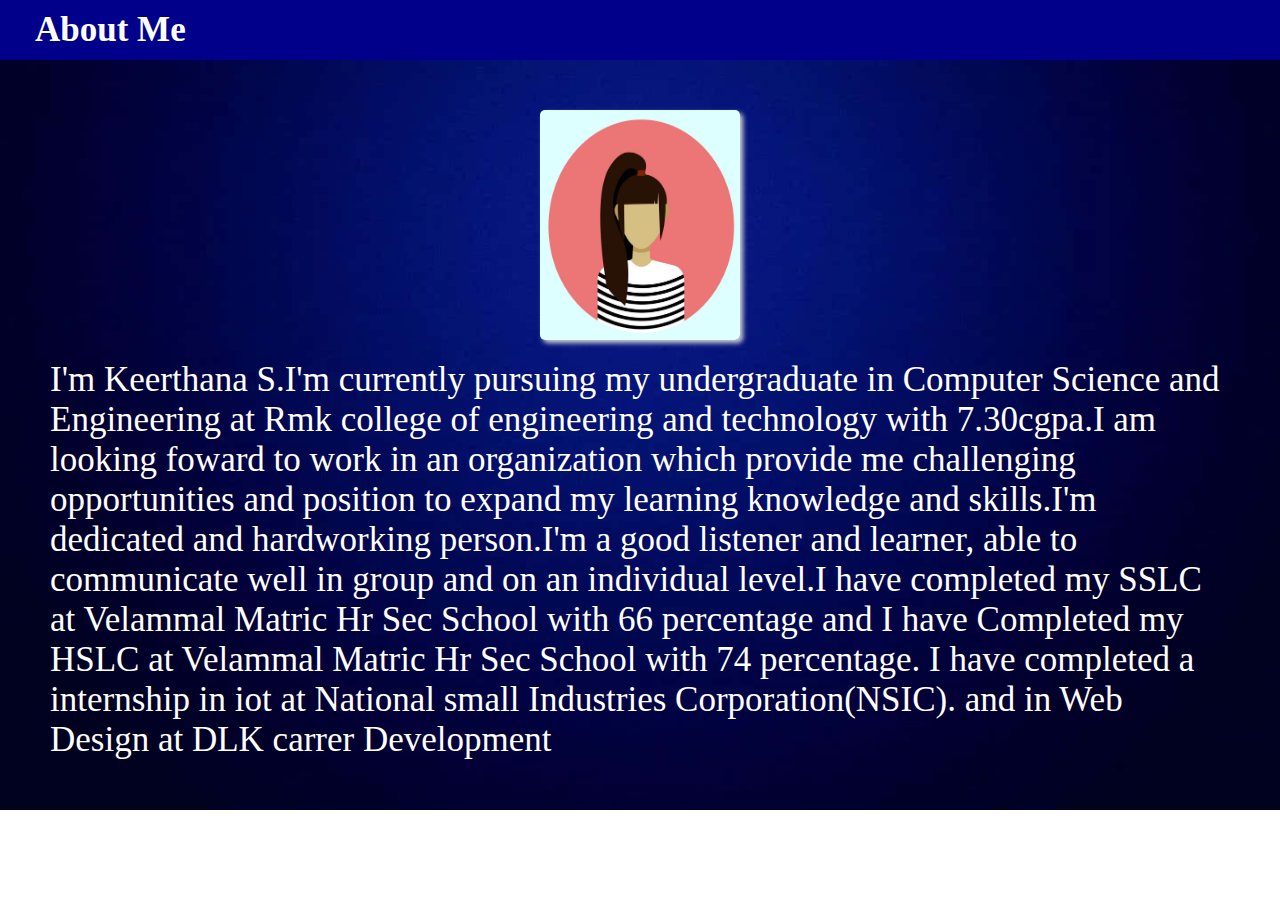
<file: about.html>
<!DOCTYPE html>
<html>
        <head>
        <meta charset="utf-8">
        <link rel="stylesheet"  href="style.css">
        </head>
                <nav>
                        <div class="menu">
                                <div class="logo">
                                   <a href="#">About Me</a>
                                </div>
                        </div>
                </nav>
                <div class="text-container">
                <div class="foreground-image">
                        <img src="pro.jpg">
                </div>
                <div class="content">I'm Keerthana S.I'm currently pursuing my undergraduate in 
                Computer Science and Engineering at Rmk college of engineering and technology 
                with 7.30cgpa.I am looking foward to work in an organization which provide me
                challenging opportunities and position to expand my learning knowledge and
                skills.I'm dedicated and hardworking person.I'm a good listener and learner,
                able to communicate well in group and on an individual level.I have completed
                 my SSLC at Velammal Matric Hr Sec School with 66 percentage and I have 
                Completed my HSLC at Velammal Matric Hr Sec School with 74 percentage.
                I have completed a internship in iot at National small Industries Corporation(NSIC).
                and in Web Design at DLK carrer Development 
                </div>
        </div>
</html>
</file>
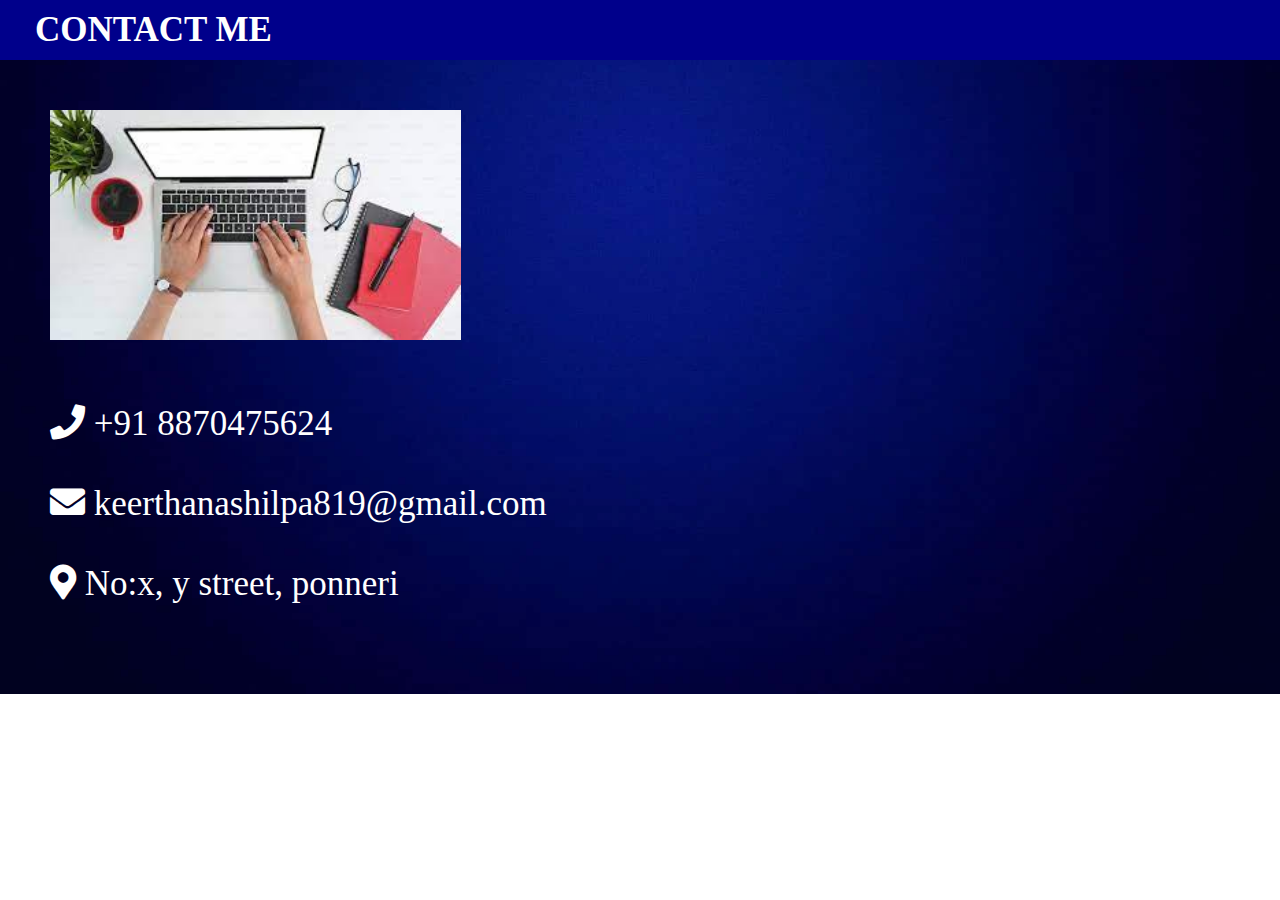
<file: contact.html>
<!DOCTYPE html>
<html>
        <head>
        <meta charset="utf-8">
        <link rel="stylesheet"  href="style.css">
        <link rel="stylesheet" href="https://cdnjs.cloudflare.com/ajax/libs/font-awesome/5.15.4/css/all.min.css">
        </head>
                <nav>
                        <div class="menu">
                                <div class="logo">
                                   <a href="#">CONTACT ME</a>
                                </div>
                        </div>
                </nav>
         <div class="text-container">
                <div class="container">
                        <img src="foreground-image.jfif">
                </div>
        <div class="contact">
            <p><i class="fas fa-phone"></i> +91 8870475624</p>
            <p><i class="fas fa-envelope"></i> keerthanashilpa819@gmail.com</p>
            <p><i class="fas fa-map-marker-alt"></i> No:x, y street, ponneri</p>
        </div>
    </div>
</html>
</file>
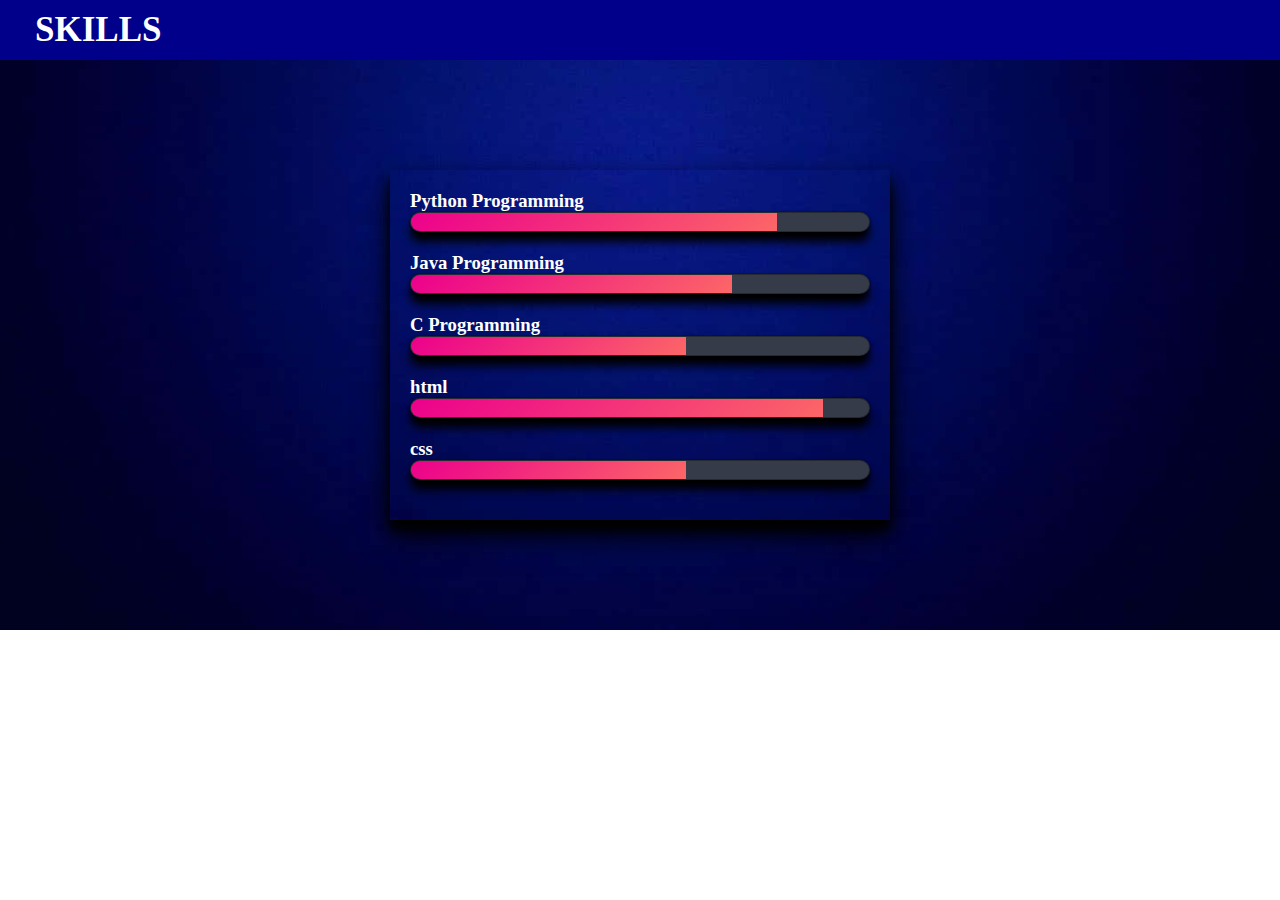
<file: skills.html>
<!DOCTYPE html>
<html>
        <head>
        <meta charset="utf-8">
        <link rel="stylesheet"  href="style.css">
        </head>
                <nav>
                        <div class="menu">
                                <div class="logo">
                                   <a href="#">SKILLS</a>
                                </div>
                        </div>
                </nav>
                <div class="text-container">
                        <div class="skills">
                         <h3>Python Programming</h3>
                         <span class="bar"><span class="Python"></span></span>
                         <h3>Java Programming</h3>
                         <span class="bar"><span class="Java"></span></span>
                         <h3>C Programming</h3>
                         <span class="bar"><span class="C"></span></span>
                         <h3>html</h3>
                         <span class="bar"><span class="html"></span></span>
                         <h3>css</h3>
                         <span class="bar"><span class="css"></span></span>
                        </div>
                </div>
</html>
</file>
<file: style.css>
*{
    margin:0;
    padding:0;
    box-sizing:border-box;
}
nav{
    width:100%;
    padding:10px 0;
    background:darkblue;
}
nav .menu{
    max-width: 1250px;
    margin:auto;
    display:flex;
    align-items:center;
    justify-content: space-between;
    padding:0 20px;
}
.menu .logo a{
    text-decoration:none;
    color:white;
    font-size:35px;
    font-weight: 600;
}
.menu ul{
    display:inline-flex;
}
.menu ul li{
    list-style: none;
    margin-left: 7px;
}
.menu ul li a{
    text-decoration:none;
    color:white;
    font-size:18px;
    font-weight: 500;
    padding:8px 15px;
    border-radius:5px;
    transition:all 0.3s ease;
}
.menu ul li a:hover{
    color:black;
    background:white;
}
.home{
    background:url(im.jpg) no-repeat;
    height:100vh;
    width:100%;
    background-position:center;
    background-size:cover;
}
.home::before{
    content:' ';
    position:absolute;
    height:100%;
    width:100%;
}
.center{
    position: absolute;
    top:52%;
    left:50%;
    width:100%;
    transform:translate(-50%,-50%);
    padding:0 20px;
    text-emphasis: center;
}
.center .title{
    color:white;
    font-size:55px;
    font-weight:600;
}
.center .stitle{
    color:white;
    font-size:52px;
    font-weight:600;
}
.center .btns{
    margin-top:20px;
}
.center .btns button{
    height:55px;
    width:170px;
    border-radius:5px;
    border:none;
    margin:0 10px;
    border:2px solid white;
    font-size:20px;
    font-weight:500;
    padding: 0 10px;
    cursor:pointer;
    outline:none;
    transition:all 0.3s ease;
}
.text-container{
    padding:50px;
    background-image:url('b.jpg');
    background-size: cover;
    background-position:center;
    color:white;
}
.text-container .content{
    color:white;
    font-size:35px;
    font-weight:600px;
}
.text-container .foreground-image{
    position:relative;
    height:230px;
    width:200px;
    border-radius:5px;
    box-shadow:3px 3px 5px lightgray;
    display:block;
    margin: 0 auto;
    margin-bottom:20px;
}
.foreground-image img{
    width:200px;
    height:100%;
    border-radius:5px;
}
.skills{
    width:500px;
    margin:60px auto;
    color:#fff;
    padding:20px;
    box-shadow:0 15px 28px rgba(0,0,0.25),0 10px 10px rgba(0,0,0.22);
}
.bar{
    margin:0 auto;
    margin-bottom:20px;
    background:#353b48;
    display:block;
    height:20px;
    border:1px solid rgba(0,0,0,0.3);
    border-radius: 10px;
    overflow: hidden;
    box-shadow:0 1px 3px rgba(0,0,0.12),0 10px 10px rgba(0,0,0.24);
    transition: all 0.3s cubic-bezier(.25, .8, .25, 1);
}
.bar:hover{
    box-shadow:0 14px 28px rgba(0,0,0.25),0 10px 10px rgba(0,0,0.22);
}
.bar span{
    height:20px;
    float:left;
    background: linear-gradient(135deg, rgba(236,0,140,1)0%,rgba(252,103,103,1)100%);
}
.Python{
    width:80%;
    animation:Python 3s;
}
.Java{
    width:70%;
    animation:Java 3s;
}
.C{
    width:60%;
    animation:C 3s;
}
.html{
    width:90%;
    animation:html 3s;
}
.css{
    width:60%;
    animation:css 3s;
}
.photo{
    width:90%;
    margin:auto;
    display:grid;
    grid-template-columns: repeat(2,1fr);
    grid-gap:20px;

}
.photo .pic{
    position:relative;
    height:230px;
    border-radius:5px;
    box-shadow:3px 3px 5px lightgray;
     
}
.pic img{
    width:100%;
    height:100%;
    border-radius:5px;
}
.container img{
    margin-bottom:60px;
    height:230px;
}
.contact p{
    margin:0 auto;
    margin-bottom:40px;
    font-size:35px;
    font-weight:600px;
}
</file>
